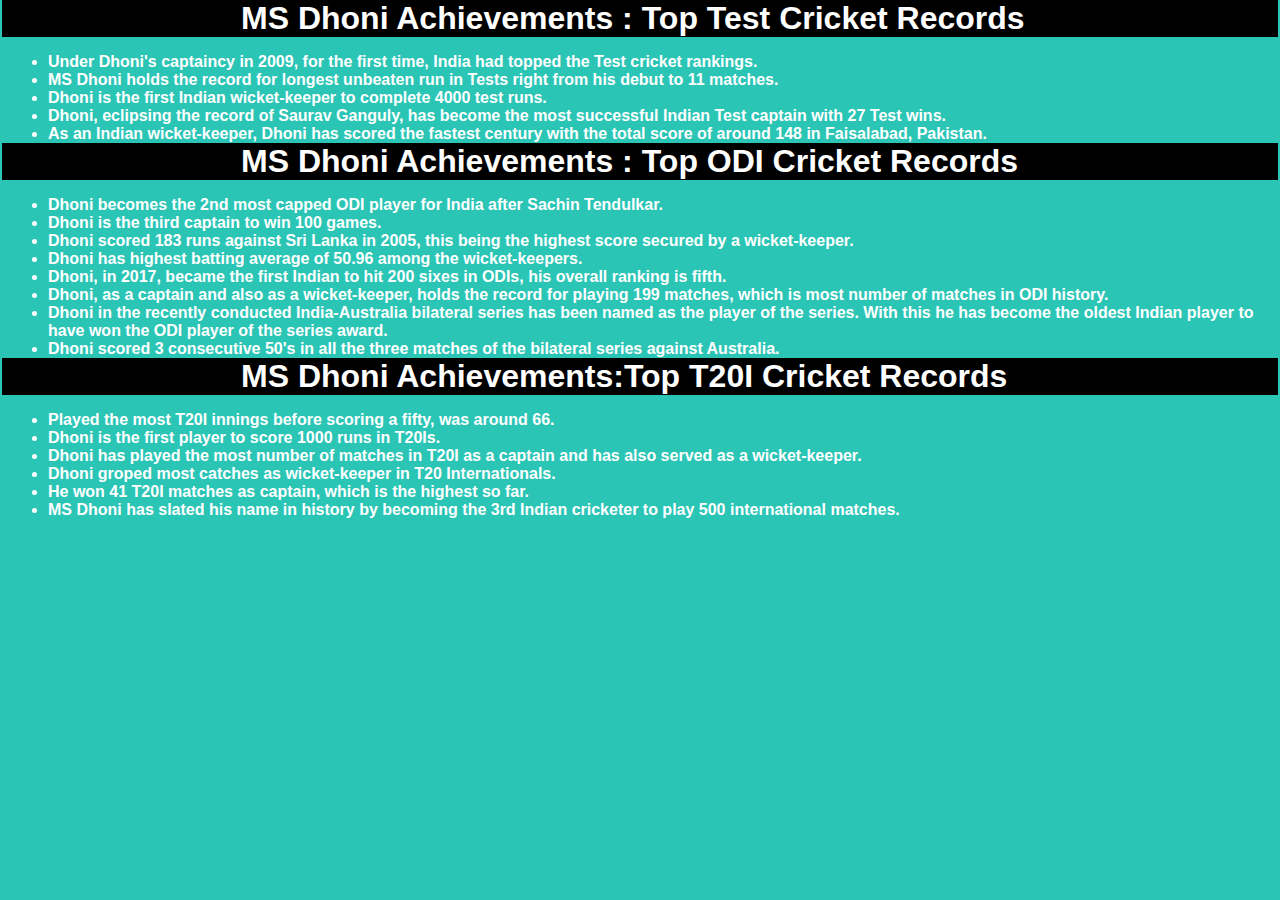
<file: index2.html>
<!DOCTYPE html>
<html lang="en">

<head>
    <meta charset="UTF-8">
    <meta http-equiv="X-UA-Compatible" content="IE=edge">
    <meta name="viewport" content="width=device-width, initial-scale=1.0">
    <title>Achievement-2</title>
    <link rel="stylesheet" href="style2.css">
</head>

<body>
    
    <header class="header">
    <h1>MS Dhoni Achievements : Top Test Cricket Records</h1>
    </header>
    <ul>
        <li>Under Dhoni's captaincy in 2009, for the first time, India had topped the Test cricket rankings.</li>
        <li>MS Dhoni holds the record for longest unbeaten run in Tests right from his debut to 11 matches.</li>
        <li>Dhoni is the first Indian wicket-keeper to complete 4000 test runs.</li>
        <li>Dhoni, eclipsing the record of Saurav Ganguly, has become the most successful Indian Test captain with 27
            Test wins.</li>
        <li>As an Indian wicket-keeper, Dhoni has scored the fastest century with the total score of around 148 in
            Faisalabad, Pakistan.</li>
    </ul>

    <header class="header">
    <h1>MS Dhoni Achievements : Top ODI Cricket Records</h1>
    </header>
    <ul>
        <li>Dhoni becomes the 2nd most capped ODI player for India after Sachin Tendulkar.</li>
        <li>Dhoni is the third captain to win 100 games.</li>
        <li> Dhoni scored 183 runs against Sri Lanka in 2005, this being the highest score secured by a wicket-keeper.
        </li>
        <li> Dhoni has highest batting average of 50.96 among the wicket-keepers.</li>
        <li> Dhoni, in 2017, became the first Indian to hit 200 sixes in ODIs, his overall ranking is fifth.</li>
        <li> Dhoni, as a captain and also as a wicket-keeper, holds the record for playing 199 matches, which is most
            number of matches in ODI history.</li>
        <li> Dhoni in the recently conducted India-Australia bilateral series has been named as the player of the
            series. With this he has become the oldest Indian player to have won the ODI player of the series award.
        </li>
        <li> Dhoni scored 3 consecutive 50's in all the three matches of the bilateral series against Australia. </li>
    </ul>

      <header class="header" >
    <h1>MS Dhoni Achievements:Top T20I Cricket Records</h1>
      </header>
    <ul>
        <li>Played the most T20I innings before scoring a fifty, was around 66.</li>
        <li>  Dhoni is the first player to score 1000 runs in T20Is.</li>
        <li> Dhoni has played the most number of matches in T20I as a captain and has also served as a wicket-keeper.</li>
        <li> Dhoni groped most catches as wicket-keeper in T20 Internationals.</li>
        <li> He won 41 T20I matches as captain, which is the highest so far.</li>
        <li>MS Dhoni has slated his name in history by becoming the 3rd Indian cricketer to play 500 international matches.</li>
    </ul>


</body>

</html>
</file>
<file: style2.css>
body {
    color: white;
    background-color: rgb(43, 197, 182);
    font-weight: bold;
    font-family: -apple-system, BlinkMacSystemFont, 'Segoe UI', Roboto, Oxygen, Ubuntu, Cantarell, 'Open Sans', 'Helvetica Neue', sans-serif;
}

.header {
    margin: -6px;
    margin-top: -21px;

    color: white;
    background-color: black;
    padding-left: 239px;
}

li {
    color: white;

}
</file>
